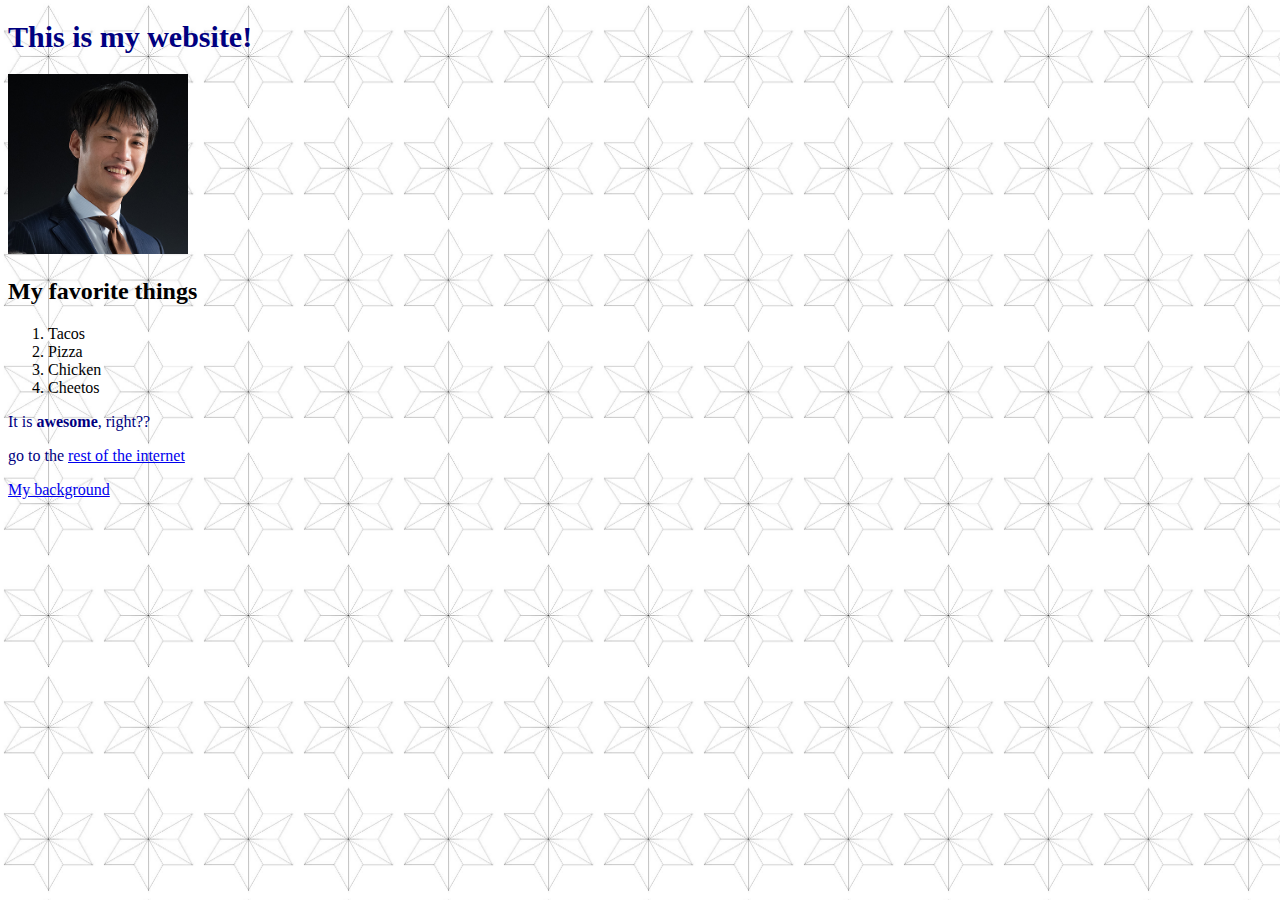
<file: index.html>
<!-- code "html" and choose html5, then Code creates shell for html -->

<!DOCTYPE html>
<html lang="en">
<head>
    <meta charset="UTF-8">
    <meta name="viewport" content="width=device-width, initial-scale=1.0">
    <title>Toshi's Website</title>
    <link rel="stylesheet" href="style_mysite2.css">
</head>
<body>
 <h1>This is my website!</h1>

    <!--p is for paragraph...[make comment with command+/]-->
    <p>
    <img src="Headshot.jpg">   
    </p>

    <h2>My favorite things</h2>
    <!-- ol is for listing things -->
    <ol>
        <li>Tacos</li>
        <li>Pizza</li>
        <li>Chicken</li>
        <li>Cheetos</li>
     </ol>

    <p>It is <strong>awesome</strong>, right??</p>

    <p> 
        <!-- href can paste link to other website -->
        go to the <a href="httl://google.com">rest of the internet</a></p>
    <p> <a href="page2.html">My background</a></p>
</body>
</html>
</file>
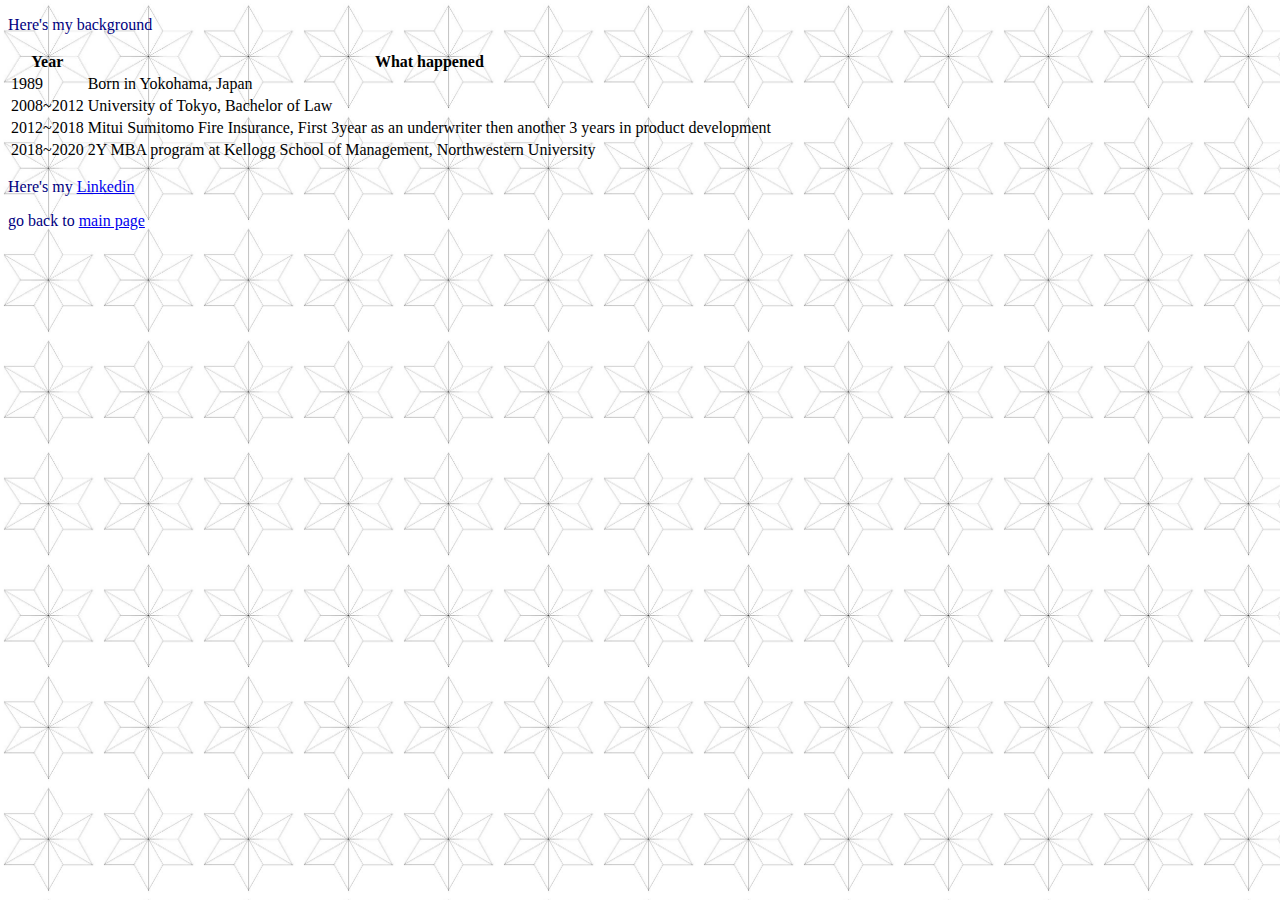
<file: page2.html>
<!DOCTYPE html>
<html lang="en">
<head>
    <meta charset="UTF-8">
    <meta name="viewport" content="width=device-width, initial-scale=1.0">
    <title>Document</title>
    <link rel="stylesheet" href="style_mysite2.css">
</head>
<body>
    <p>Here's my background</p>
    <table>
        <tr>
        <th>Year</th>
        <th>What happened</th>
        </tr>
        <tr>
        <td>1989</td>
        <td>Born in Yokohama, Japan</td>
        </tr>
        <tr>
        <td>2008~2012</td>
        <td>University of Tokyo, Bachelor of Law</td>
        </tr>
        <tr>
        <td>2012~2018</td>
        <td>Mitui Sumitomo Fire Insurance, First 3year as an underwriter then another 3 years in product development</td>
        </tr>
        <tr>
        <td>2018~2020</td>
        <td>2Y MBA program at Kellogg School of Management, Northwestern University</td>
        </tr>
       </table>
    
       <p> 
        Here's my  <a href="https://www.linkedin.com/in/tos-mura/">Linkedin</a> 
        </p>
       <p> 
        <!-- href can paste link to other website -->
        go back to <a href="index.html">main page</a> 
        </p>
</body>
</html>
</file>
<file: style_mysite2.css>
/* to connect css file to html file, go html  and "link" */

h1{
    color: navy;
    font-size: 30px;
}

p {
    color: navy;
}

img{
    width: 180px;
}

h3{
    color: darkorchid;
}

h3.barbacoa{
    color: deeppink;
}

body{
    background-attachment: fixed;
    background-color: dimgray;
    background-image: url(azb.jpg) ;
    background-repeat:repeat;
    background-size: 100px;
}
</file>
